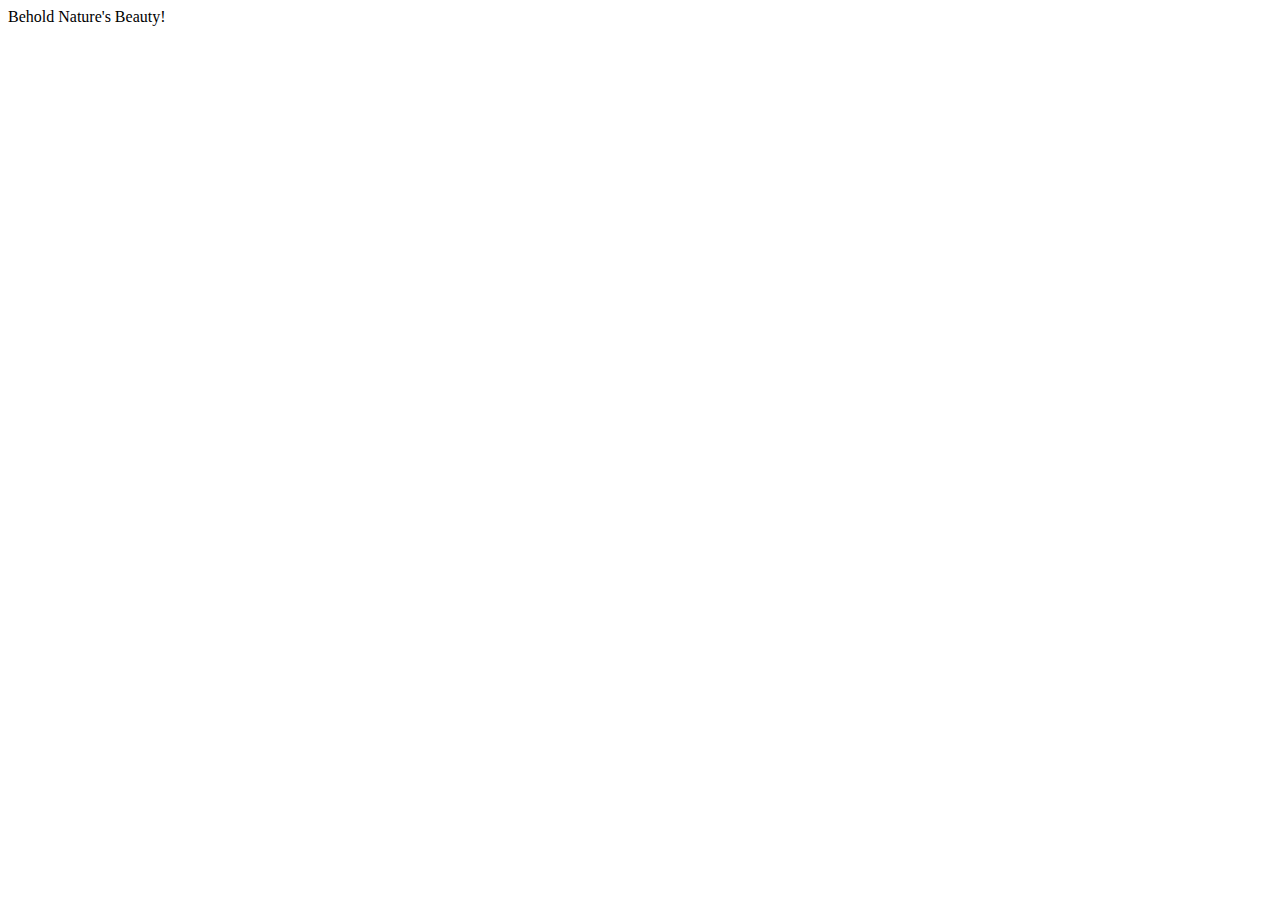
<file: falls.html>
<!DOCTYPE html>
<htm
<hea
<title>Behold Nature's Beauty!</t
<link rel="stylesheet" type="text/css" href="styles/branchlevel.css">
<script src="scripts/myscripts.js"></scr
</head>
<body >

<h1>The Sparkling Waters

<img src = "images/waterfall.jpg" alt="Ranger Falls" onmouseover="showAlt(this)" onmouseout="hideAlt(this)">
<figcaption>Take in the Scenery</figcaption>

<p id="alttext" style="font-size:50px"> <>>>>>

<ul>
<li><a href="index.html">Table of Contents</a></li>
</ul>

<p>Just a small change to the falls web page made by Bennett!</p>

</body>
</html>
</file>
<file: styles/branchlevel.css>
body {
  background-color: lightcyan;
}

h1 {
  color: darkblue;
}

img{
  width:300px;
  height:200px;
  border:10px solid green;
  color:white;
  border-radius:20px;
  vertical-align: top;
}

figcaption{
  width: 315px;
  text-align: left;
  margin-left: 25px;
  color:black;
  font-style: italic;
  font-size: 30px;
}
</file>
